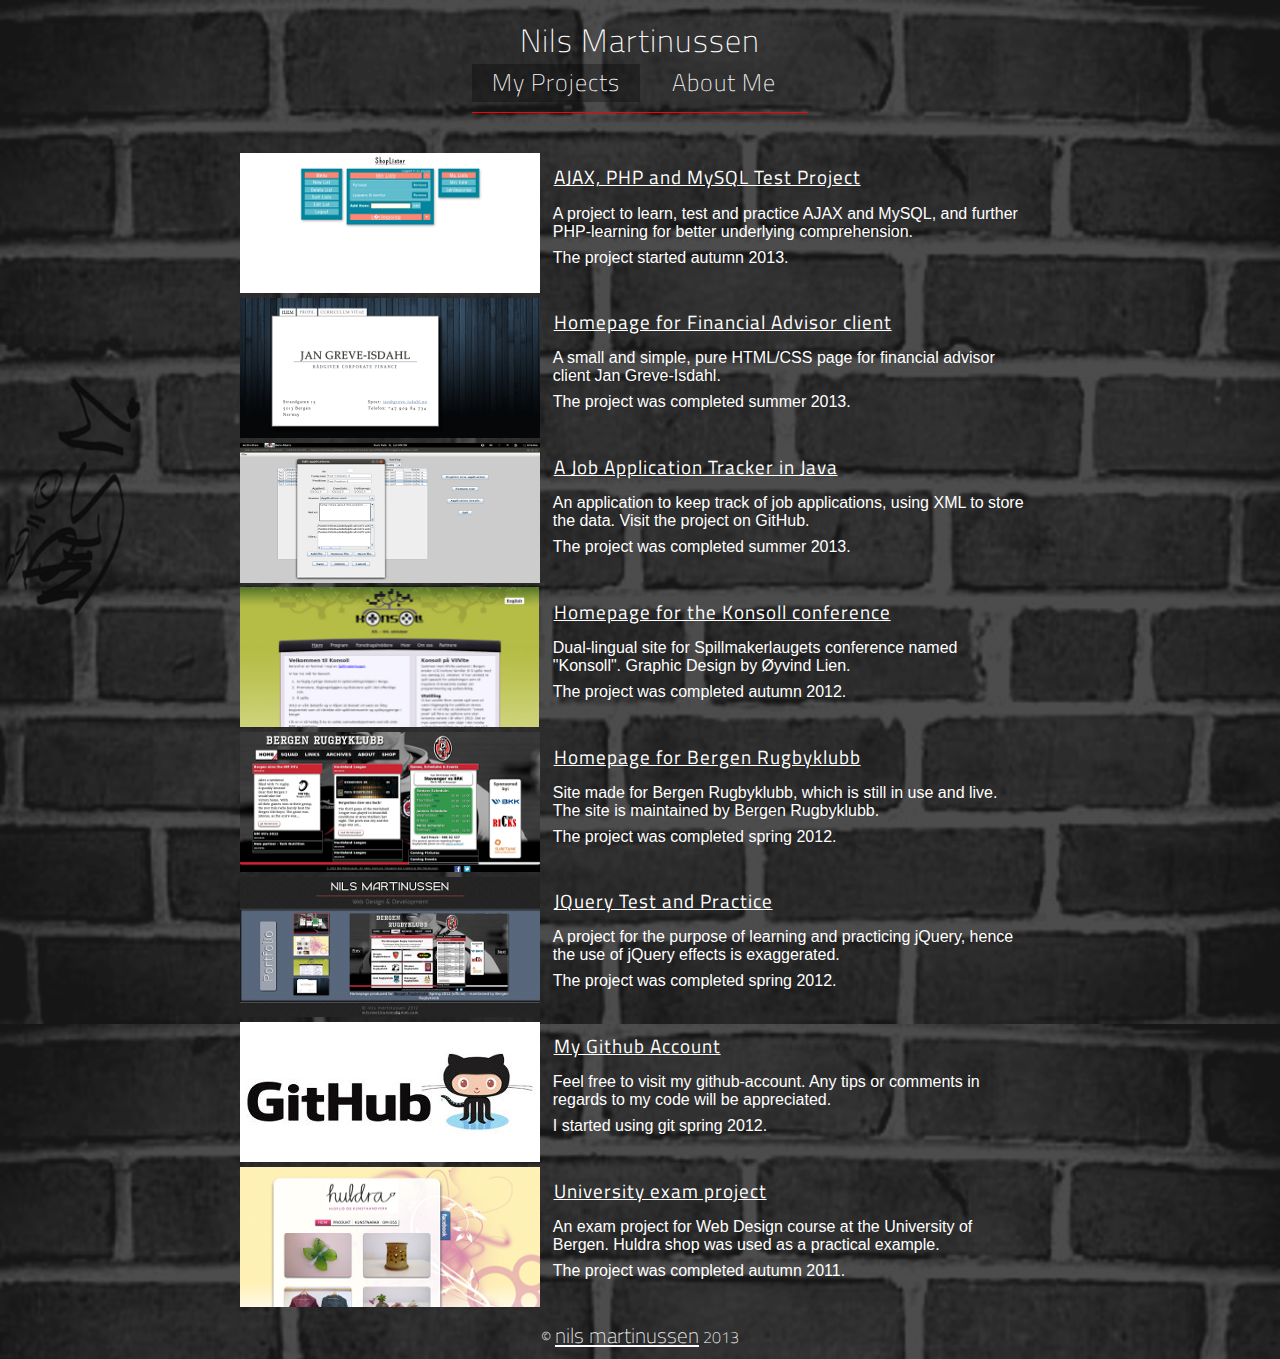
<file: index.html>
<!doctype html>
<html xmlns="http://www.w3.org/1999/xhtml"
      prefix="sch: http://schema.org/"
      "og: http://ogp.me/ns#">

  <head>
    <meta charset="UTF-8">
    <meta name="keywords" content="information, science, web, design, development, student, bachelor, nils, martinussen"/>
    <meta property="sch:author" name="author" content="Nils Martinussen"/>
    <meta http-equiv="X-UA-Compatible" content="IE=edge" />
    <meta http-equiv="content-type" content="text/html; charset=UTF-8"/>
    <meta name="viewport" content="width=device-width, initial-scale=1.0;"/>

    <meta property="sch:description" name="og:description" content="Personal Homepage of Information Science Student Nils Martinussen - a Presentation of My Development Projects" />
    <meta property="sch:url" name="og:url" content="http://www.nima-design.net" />
    <meta property="sch:image" name="og:image" content="http://nima-design.net/media/nima-design.png" />
    <meta name="og:image:type" content="image/png" />
    <meta property="sch:language" name="og:language" content="en_GB" />
    <meta name="og:title" content="Nima" />
    <meta name="og:site_name" content="Nima" />
    <meta name="og:type" content="website" />
    <meta name="og:site_name" content="Nima Web Design" />
    <title>Nima Web Design</title>

    <link rel="stylesheet" type="text/css" media="screen" href="style/main.css">
    <link rel="stylesheet" type="text/css" media="screen and (min-width: 320px) and (max-width: 480px) and (orientation: landscape)" href="style/iphone4-landscape.css">
    <link rel="stylesheet" type="text/css" media="screen and (min-width: 320px) and (max-width: 568px) and (orientation: portrait)" href="style/iphone-portrait.css">
    <link rel="stylesheet" type="text/css" media="screen and (min-width: 481px) and (max-width: 568px) and (orientation: landscape)" href="style/iphone-landscape.css">
    <link rel="stylesheet" type="text/css" media="screen and (min-width: 569px) and (max-width: 640px) and (orientation: landscape)" href="style/sg-landscape.css">
    <link rel="stylesheet" type="text/css" media="screen and (min-width: 768px) and (max-width: 1024px) and (orientation: portrait)" href="style/ipad-portrait.css">
    <link href="http://fonts.googleapis.com/css?family=Titillium+Web:200,400" rel="stylesheet" type="text/css">
<!--    <script type="text/javascript" src="js/jquery-1.10.2.min.js"></script> -->
    <script type="text/javascript" src="js/main.js"></script>
    <script>
      (function(i,s,o,g,r,a,m){i['GoogleAnalyticsObject']=r;i[r]=i[r]||function(){
      (i[r].q=i[r].q||[]).push(arguments)},i[r].l=1*new Date();a=s.createElement(o),
      m=s.getElementsByTagName(o)[0];a.async=1;a.src=g;m.parentNode.insertBefore(a,m)
      })(window,document,'script','//www.google-analytics.com/analytics.js','ga');

      ga('create', 'UA-40419390-1', 'nima-design.net');
      ga('send', 'pageview');

    </script>
  </head>

  <body id="index">

    <header>
      <h1 class="name"><span id="fname">Nils </span><span id="lname">Martinussen</span></h1>
      <nav>
	<div id="center-nav">
	  <h2 id="projects" class="active"><a href="#">My Projects</a></h2>
	  <h2 id="about"><a href="about.html">About Me</a></h2>
	</div> <!-- end #center-nav -->
      </nav>
    </header>

    <div id="main-container">

      <div id="projects-container">

	<div id="projects-presentation">

	  <section typeof="sch:project" property="sch:projects" class="project" id="shoplister" onclick="openProject(this)">
	    <div class="img-holder">
	      <img property="sch:image" src="media/shoplister-thumb.png" alt="Project Shoplister thumbnail" />
	    </div>
	    <div class="text-holder">
	      <h3 property="sch:title">AJAX, PHP and MySQL Test Project</h3>
	      <p property="sch:description" class="top-paragraph">A project to learn, test and practice AJAX and MySQL, and further PHP-learning for better underlying comprehension.</p>
	      <p class="timeline">The project started autumn 2013.</p>
	      <a property="sch:url" class="project-url" href="http://lister.nima-design.net">Link to unfinished version of page</a>
	    </div>
	  </section> <!-- end project -->

	  <section typeof="sch:project" property="sch:projects" class="project" id="jgi" onclick="openProject(this)">
	    <div class="img-holder">
	      <img property="sch:image" src="media/jgi-thumb.png" alt="project JGI thumbnail" />
	    </div>
	    <div class="text-holder">
	      <h3 property="sch:title">Homepage for Financial Advisor client</h3>
	      <p property="sch:description" class="top-paragraph">A small and simple, pure HTML/CSS page for financial advisor client Jan Greve-Isdahl.</p>
	      <p class="timeline">The project was completed summer 2013.</p>
	      <a property="sch:url" class="project-url" href="http://jgi.nima-design.net/">Link to functional version of page</a>
	    </div>
	  </section> <!-- end project -->

	  <section typeof="sch:project" property="sch:projects" class="project" id="jat" onclick="openProject(this)">
	    <div class="img-holder">
	      <img property="sch:image" src="media/jat-thumb.png" alt="project JAT thumbnail" />
	    </div>
	    <div class="text-holder">
	      <h3 property="sch:title">A Job Application Tracker in Java</h3>
	      <p property="sch:description" class="top-paragraph">An application to keep track of job applications, using XML to store the data. Visit the project on GitHub.</p>
	      <p class="timeline">The project was completed summer 2013.</p>
	      <a property="sch:url" class="project-url" href="https://github.com/nilsma/jobApplicationTracker">Link to the projects repository at github</a>
	    </div>
	  </section> <!-- end project -->

	  <section typeof="sch:project" property="sch:projects" class="project" id="konsoll" onclick="openProject(this)">
	    <div class="img-holder">
	      <img property="sch:image" src="media/konsoll-thumb.png" alt="project Konsoll thumbnail"/>
	    </div>
	    <div class="text-holder">
	      <h3 property="sch:title">Homepage for the Konsoll conference</h3>
	      <p property="sch:description" class="top-paragraph">Dual-lingual site for Spillmakerlaugets conference named "Konsoll". Graphic Design by Øyvind Lien.</p>
	      <p class="timeline">The project was completed autumn 2012.</p>
	      <a property="sch:url" class="project-url" href="http://konsoll.nima-design.net/no">Link to functional version of page</a>
	    </div>
	  </section> <!-- end project -->

	  <section typeof="sch:project" property="sch:projects" class="project" id="brk" onclick="openProject(this)">
	    <div class="img-holder">
	      <img property="sch:image" src="media/brk-thumb.png" alt="project BRK thumbnail"/>
	    </div>
	    <div class="text-holder">
	      <h3 property="sch:title">Homepage for Bergen Rugbyklubb</h3>
	      <p property="sch:description" class="top-paragraph">Site made for Bergen Rugbyklubb, which is still in use and live. The site is maintained by Bergen Rugbyklubb.</p>
	      <p class="timeline">The project was completed spring 2012.</p>
	      <a property="sch:url" class="project-url" href="http://brk.nima-design.net">Link to functional version of page</a>
	    </div>
	  </section> <!-- end project -->

	  <section typeof="sch:project" property="sch:projects" class="project" id="jquery-nima" onclick="openProject(this)">
	    <div class="img-holder">
	      <img property="sch:image" src="media/jquery-nima-thumb.png" alt="project jQuery-nima thumbnail"/>
	    </div>
	    <div class="text-holder">
	      <h3 property="sch:title">JQuery Test and Practice</h3>
	      <p property="sch:description" class="top-paragraph">A project for the purpose of learning and practicing jQuery, hence the use of jQuery effects is exaggerated.</p>
	      <p class="timeline">The project was completed spring 2012.</p>
	      <a property="sch:url" class="project-url" href="http://jquery.nima-design.net">Link to functional version of page</a>
	    </div>
	  </section> <!-- end project -->

	  <section typeof="sch:project" property="sch:projects" class="project" id="github" onclick="openProject(this)">
	    <div class="img-holder">
	      <img property="sch:image" src="media/github-thumb.jpg" alt="Project Shoplister thumbnail" />
	    </div>
	    <div class="text-holder">
	      <h3 property="sch:title">My Github Account</h3>
	      <p property="sch:description" class="top-paragraph">Feel free to visit my github-account. Any tips or comments in regards to my code will be appreciated.</p>
	      <p class="timeline">I started using git spring 2012.</p>
	      <a property="sch:url" class="project-url" href="https://github.com/nilsma?tab=repositories">Link to my github account</a>
	    </div>
	  </section> <!-- end project -->

	  <section typeof="sch:project" property="sch:projects" class="project" id="huldra" onclick="openProject(this)">
	    <div class="img-holder">
	      <img property="sch:image" src="media/huldra-thumb.png" alt="project Huldra thumbnail" />
	    </div>
	    <div class="text-holder">
	      <h3 property="sch:title">University exam project</h3>
	      <p property="sch:description" class="top-paragraph">An exam project for Web Design course at the University of Bergen. Huldra shop was used as a practical example.</p>
	      <p class="timeline">The project was completed autumn 2011.</p>
	      <a property="sch:url" class="project-url" href="http://huldra.nima-design.net">Link to functional version of page</a>
	    </div>
	  </section> <!-- end project -->

	</div> <!-- end projects-presentation -->

      </div> <!-- end projects-container -->

    </div> <!-- end main-container -->
    
    <footer>
      <p>&copy; <a id="email" href="mailto:nils%2emartinussen%40gmail%2ecom?subject=Web Design" title="Send me an email">nils martinussen</a> 2013</p>

    </footer>

  </body>

</html>
</file>
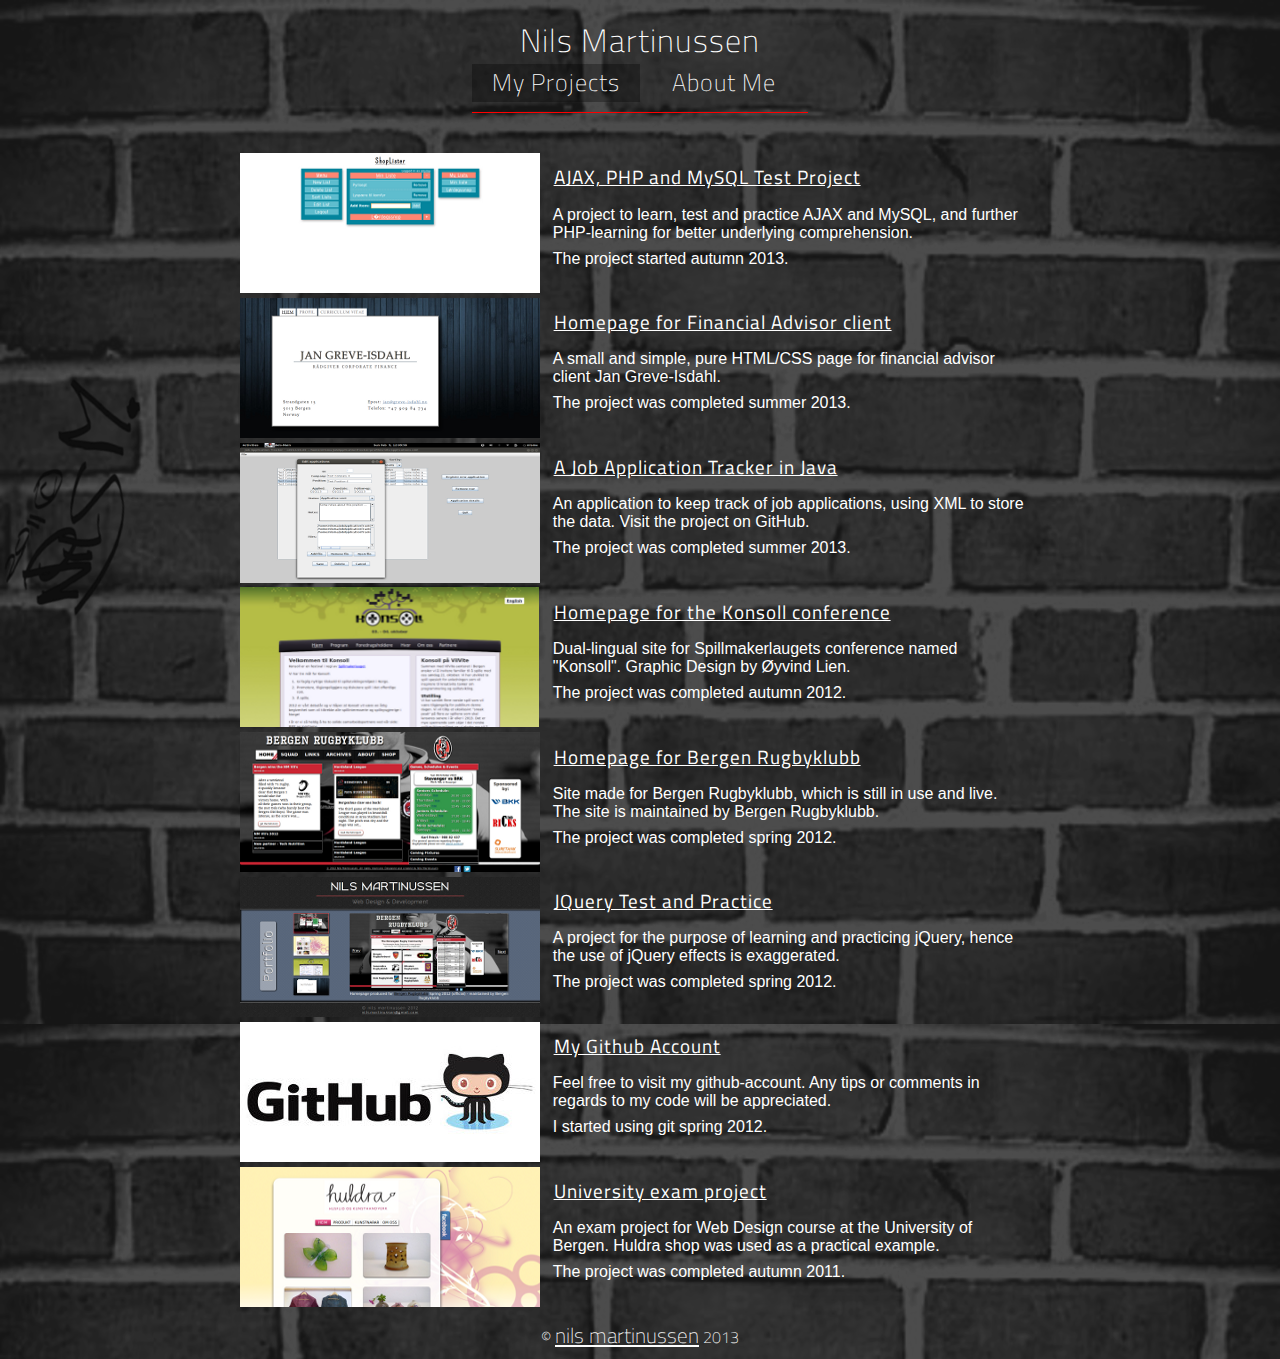
<file: html/index.html>
<!doctype html>
<html xmlns="http://www.w3.org/1999/xhtml"
      prefix="sch: http://schema.org/"
      "og: http://ogp.me/ns#">

  <head>
    <meta charset="UTF-8">
    <meta name="keywords" content="information, science, web, design, development, student, bachelor, nils, martinussen"/>
    <meta property="sch:author" name="author" content="Nils Martinussen"/>
    <meta http-equiv="X-UA-Compatible" content="IE=edge" />
    <meta http-equiv="content-type" content="text/html; charset=UTF-8"/>
    <meta name="viewport" content="width=device-width, initial-scale=1.0;"/>

    <meta property="sch:description" name="og:description" content="Personal Homepage of Information Science Student Nils Martinussen - a Presentation of My Development Projects" />
    <meta property="sch:url" name="og:url" content="http://www.nima-design.net" />
    <meta property="sch:image" name="og:image" content="http://nima-design.net/media/nima-design.png" />
    <meta name="og:image:type" content="image/png" />
    <meta property="sch:language" name="og:language" content="en_GB" />
    <meta name="og:title" content="Nima" />
    <meta name="og:site_name" content="Nima" />
    <meta name="og:type" content="website" />
    <meta name="og:site_name" content="Nima Web Design" />
    <title>Nima Web Design</title>

    <link rel="stylesheet" type="text/css" media="screen" href="style/main.css">
    <link rel="stylesheet" type="text/css" media="screen and (min-width: 320px) and (max-width: 480px) and (orientation: landscape)" href="style/iphone4-landscape.css">
    <link rel="stylesheet" type="text/css" media="screen and (min-width: 320px) and (max-width: 568px) and (orientation: portrait)" href="style/iphone-portrait.css">
    <link rel="stylesheet" type="text/css" media="screen and (min-width: 481px) and (max-width: 568px) and (orientation: landscape)" href="style/iphone-landscape.css">
    <link rel="stylesheet" type="text/css" media="screen and (min-width: 569px) and (max-width: 640px) and (orientation: landscape)" href="style/sg-landscape.css">
    <link rel="stylesheet" type="text/css" media="screen and (min-width: 768px) and (max-width: 1024px) and (orientation: portrait)" href="style/ipad-portrait.css">
    <link href="http://fonts.googleapis.com/css?family=Titillium+Web:200,400" rel="stylesheet" type="text/css">
    <script>
      (function(i,s,o,g,r,a,m){i['GoogleAnalyticsObject']=r;i[r]=i[r]||function(){
      (i[r].q=i[r].q||[]).push(arguments)},i[r].l=1*new Date();a=s.createElement(o),
      m=s.getElementsByTagName(o)[0];a.async=1;a.src=g;m.parentNode.insertBefore(a,m)
      })(window,document,'script','//www.google-analytics.com/analytics.js','ga');

      ga('create', 'UA-40419390-1', 'nima-design.net');
      ga('send', 'pageview');

    </script>
  </head>

  <body id="index">

    <header>
      <h1 class="name"><span id="fname">Nils </span><span id="lname">Martinussen</span></h1>
      <nav>
	<div id="center-nav">
	  <h2 id="projects" class="active"><a href="#">My Projects</a></h2>
	  <h2 id="about"><a href="about.html">About Me</a></h2>
	</div> <!-- end #center-nav -->
      </nav>
    </header>

    <div id="main-container">

      <div id="projects-container">

	<div id="projects-presentation">

	  <section typeof="sch:project" property="sch:projects" class="project" id="shoplister">
	    <div class="img-holder">
	      <img property="sch:image" src="media/shoplister-thumb.png" alt="Project Shoplister thumbnail" />
	    </div>
	    <div class="text-holder">
	      <h3 property="sch:title"><a property="sch:url" href="http://lister.nima-design.net">AJAX, PHP and MySQL Test Project</a></h3>
	      <p property="sch:description" class="top-paragraph">A project to learn, test and practice AJAX and MySQL, and further PHP-learning for better underlying comprehension.</p>
	      <p class="timeline">The project started autumn 2013.</p>
	    </div>
	  </section> <!-- end project -->

	  <section typeof="sch:project" property="sch:projects" class="project" id="jgi">
	    <div class="img-holder">
	      <img property="sch:image" src="media/jgi-thumb.png" alt="project JGI thumbnail" />
	    </div>
	    <div class="text-holder">
	      <h3 property="sch:title"><a property="sch:url" href="http://jgi.nima-design.net">Homepage for Financial Advisor client</a></h3>
	      <p property="sch:description" class="top-paragraph">A small and simple, pure HTML/CSS page for financial advisor client Jan Greve-Isdahl.</p>
	      <p class="timeline">The project was completed summer 2013.</p>
	    </div>
	  </section> <!-- end project -->

	  <section typeof="sch:project" property="sch:projects" class="project" id="jat">
	    <div class="img-holder">
	      <img property="sch:image" src="media/jat-thumb.png" alt="project JAT thumbnail" />
	    </div>
	    <div class="text-holder">
	      <h3 property="sch:title"><a property="sch:url" href="https://github.com/nilsma/jobApplicationTracker">A Job Application Tracker in Java</a></h3>
	      <p property="sch:description" class="top-paragraph">An application to keep track of job applications, using XML to store the data. Visit the project on GitHub.</p>
	      <p class="timeline">The project was completed summer 2013.</p>
	    </div>
	  </section> <!-- end project -->

	  <section typeof="sch:project" property="sch:projects" class="project" id="konsoll">
	    <div class="img-holder">
	      <img property="sch:image" src="media/konsoll-thumb.png" alt="project Konsoll thumbnail"/>
	    </div>
	    <div class="text-holder">
	      <h3 property="sch:title"><a property="sch:url" href="http://konsoll.nima-design.net/no">Homepage for the Konsoll conference</a></h3>
	      <p property="sch:description" class="top-paragraph">Dual-lingual site for Spillmakerlaugets conference named "Konsoll". Graphic Design by Øyvind Lien.</p>
	      <p class="timeline">The project was completed autumn 2012.</p>
	    </div>
	  </section> <!-- end project -->

	  <section typeof="sch:project" property="sch:projects" class="project" id="brk">
	    <div class="img-holder">
	      <img property="sch:image" src="media/brk-thumb.png" alt="project BRK thumbnail"/>
	    </div>
	    <div class="text-holder">
	      <h3 property="sch:title"><a property="sch:url" href="http://brk.nima-design.net">Homepage for Bergen Rugbyklubb</a></h3>
	      <p property="sch:description" class="top-paragraph">Site made for Bergen Rugbyklubb, which is still in use and live. The site is maintained by Bergen Rugbyklubb.</p>
	      <p class="timeline">The project was completed spring 2012.</p>
	    </div>
	  </section> <!-- end project -->

	  <section typeof="sch:project" property="sch:projects" class="project" id="jquery-nima">
	    <div class="img-holder">
	      <img property="sch:image" src="media/jquery-nima-thumb.png" alt="project jQuery-nima thumbnail"/>
	    </div>
	    <div class="text-holder">
	      <h3 property="sch:title"><a property="sch:url" href="http://jquery.nima-design.net">JQuery Test and Practice</a></h3>
	      <p property="sch:description" class="top-paragraph">A project for the purpose of learning and practicing jQuery, hence the use of jQuery effects is exaggerated.</p>
	      <p class="timeline">The project was completed spring 2012.</p>
	    </div>
	  </section> <!-- end project -->

	  <section typeof="sch:project" property="sch:projects" class="project" id="github">
	    <div class="img-holder">
	      <img property="sch:image" src="media/github-thumb.jpg" alt="Project Shoplister thumbnail" />
	    </div>
	    <div class="text-holder">
	      <h3 property="sch:title"><a property="sch:url" href="https://github.com/nilsma?tab=repositories">My Github Account</a></h3>
	      <p property="sch:description" class="top-paragraph">Feel free to visit my github-account. Any tips or comments in regards to my code will be appreciated.</p>
	      <p class="timeline">I started using git spring 2012.</p>
	    </div>
	  </section> <!-- end project -->

	  <section typeof="sch:project" property="sch:projects" class="project" id="huldra">
	    <div class="img-holder">
	      <img property="sch:image" src="media/huldra-thumb.png" alt="project Huldra thumbnail" />
	    </div>
	    <div class="text-holder">
	      <h3 property="sch:title"><a property="sch:url" href="http://huldra.nima-design.net">University exam project</a></h3>
	      <p property="sch:description" class="top-paragraph">An exam project for Web Design course at the University of Bergen. Huldra shop was used as a practical example.</p>
	      <p class="timeline">The project was completed autumn 2011.</p>
	    </div>
	  </section> <!-- end project -->

	</div> <!-- end projects-presentation -->

      </div> <!-- end projects-container -->

    </div> <!-- end main-container -->
    
    <footer>
      <p>&copy; <a id="email" href="mailto:nils%2emartinussen%40gmail%2ecom?subject=Web Design" title="Send me an email">nils martinussen</a> 2013</p>

    </footer>

  </body>

</html>
</file>
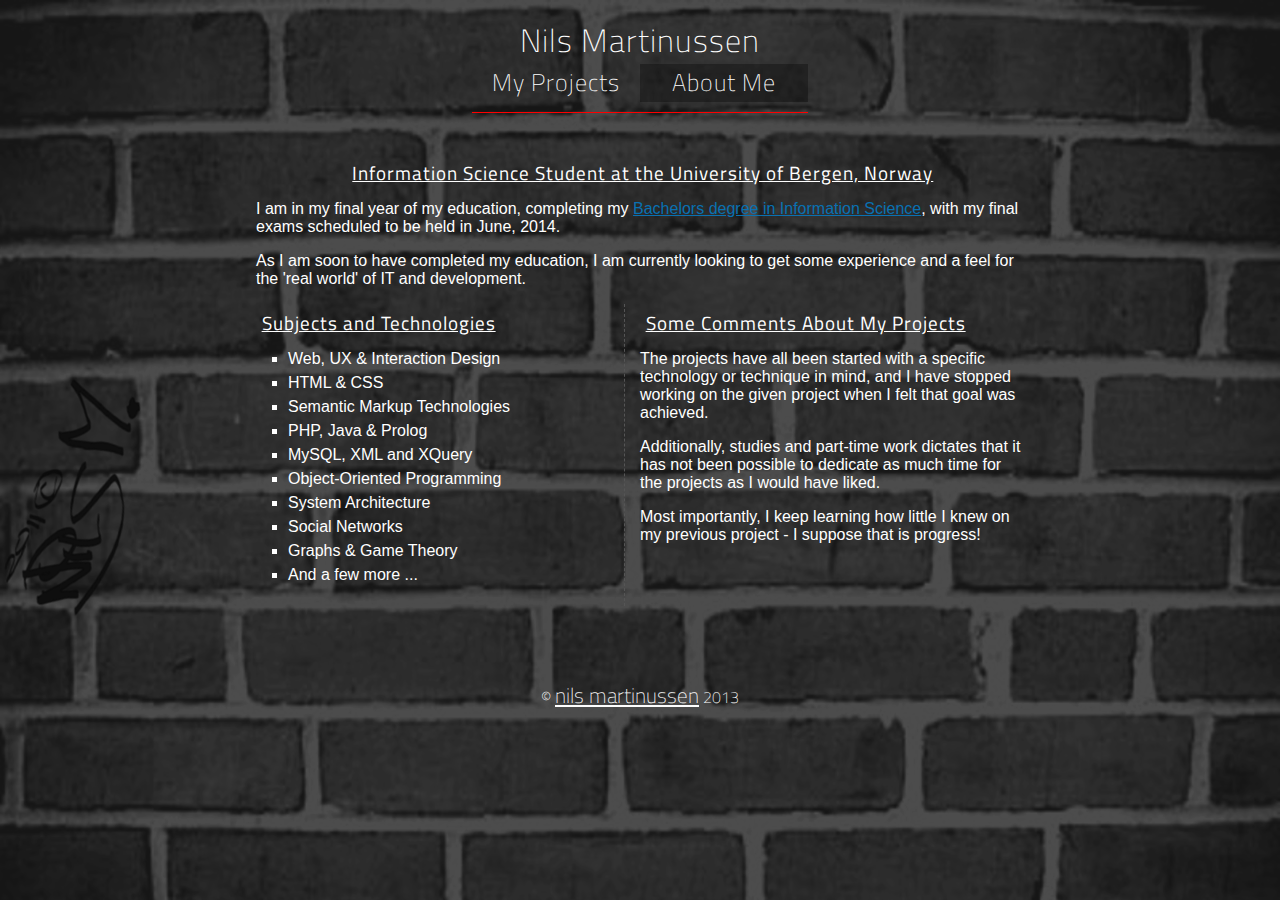
<file: about.html>
<!doctype html>
<html xmlns="http://www.w3.org/1999/xhtml"
      prefix="sch: http://schema.org/"
      "og: http://ogp.me/ns#">

  <head>
    <meta charset="UTF-8">
    <meta name="keywords" content="information, science, web, design, development, student, bachelor, nils, martinussen"/>
    <meta property="sch:author" name="author" content="Nils Martinussen"/>
    <meta http-equiv="X-UA-Compatible" content="IE=edge" />
    <meta http-equiv="content-type" content="text/html; charset=UTF-8"/>
    <meta name="viewport" content="width=device-width, initial-scale=1.0;"/>

    <meta property="sch:description" name="og:description" content="Personal Homepage of Information Science Student Nils Martinussen - a Presentation of My Development Projects" />
    <meta property="sch:url" name="og:url" content="http://www.nima-design.net" />
    <meta property="sch:image" name="og:image" content="http://nima-design.net/media/nima-design.png" />
    <meta name="og:image:type" content="image/png" />
    <meta property="sch:language" name="og:language" content="en_GB" />
    <meta name="og:title" content="Nima" />
    <meta name="og:site_name" content="Nima" />
    <meta name="og:type" content="website" />
    <meta name="og:site_name" content="Nima Web Design" />
    <title>Nima Web Design</title>

    <link rel="stylesheet" type="text/css" media="screen" href="style/main.css">
    <link rel="stylesheet" type="text/css" media="screen and (min-width: 320px) and (max-width: 480px) and (orientation: landscape)" href="style/iphone4-landscape.css">
    <link rel="stylesheet" type="text/css" media="screen and (min-width: 320px) and (max-width: 568px) and (orientation: portrait)" href="style/iphone-portrait.css">
    <link rel="stylesheet" type="text/css" media="screen and (min-width: 481px) and (max-width: 568px) and (orientation: landscape)" href="style/iphone-landscape.css">
    <link rel="stylesheet" type="text/css" media="screen and (min-width: 569px) and (max-width: 640px) and (orientation: landscape)" href="style/sg-landscape.css">
    <link rel="stylesheet" type="text/css" media="screen and (min-width: 768px) and (max-width: 1024px) and (orientation: portrait)" href="style/ipad-portrait.css">
    <link href="http://fonts.googleapis.com/css?family=Titillium+Web:200,400" rel="stylesheet" type="text/css">
    <script>
      (function(i,s,o,g,r,a,m){i['GoogleAnalyticsObject']=r;i[r]=i[r]||function(){
      (i[r].q=i[r].q||[]).push(arguments)},i[r].l=1*new Date();a=s.createElement(o),
      m=s.getElementsByTagName(o)[0];a.async=1;a.src=g;m.parentNode.insertBefore(a,m)
      })(window,document,'script','//www.google-analytics.com/analytics.js','ga');

      ga('create', 'UA-40419390-1', 'nima-design.net');
      ga('send', 'pageview');

    </script>
  </head>

  <body id="about">

    <header>
      <h1 class="name"><span id="fname">Nils </span><span id="lname">Martinussen</span></h1>
      <nav>
	<div id="center-nav">
	  <h2 id="projects"><a href="index.html">My Projects</a></h2>
	  <h2 id="about" class="active"><a href="#">About Me</a></h2>
	</div> <!-- end #center-nav -->
      </nav>
    </header>

    <div id="main-container">

      <div id="presentation-container">

	  <section id="about-me">
	    <img src="media/profil.jpg" alt="a picture of me"></img>
	    <h3 id="top-heading">Information Science Student at the University of Bergen, Norway</h3>
	    <p>I am in my final year of my education, completing my <a href="http://www.uib.no/studyprogramme/BASV-INFO">Bachelors degree in Information Science</a>, with my final exams scheduled to be held in June, 2014.</p>
	    <p id="final-single">As I am soon to have completed my education, I am currently looking to get some experience and a feel for the 'real world' of IT and development.</p>
	    <div id="left">
	      <h3>Subjects and Technologies</h3>
		<ul>
		  <li>Web, UX & Interaction Design</li>
		  <li>HTML & CSS</li>
		  <li>Semantic Markup Technologies</li>
		  <li>PHP, Java & Prolog</li>
		  <li>MySQL, XML and XQuery</li>
		  <li>Object-Oriented Programming</li>
		  <li>System Architecture</li>
		  <li>Social Networks</li>
		  <li>Graphs & Game Theory</li>
		  <li>And a few more ...</li>
		</ul>
	      </p>
	    </div> <!-- end #left -->
	    <div id="right">
	      <h3>Some Comments About My Projects</h3>
	      <p>The projects have all been started with a specific technology or technique in mind, and I have stopped working on the given project when I felt that goal was achieved.</p>
	      <p>Additionally, studies and part-time work dictates that it has not been possible to dedicate as much time for the projects as I would have liked.</p>
	      <p>Most importantly, I keep learning how little I knew on my previous project - I suppose that is progress!</p>
	    </div> <!-- end #right -->
	  </section> <!-- end #about-me -->

      </div> <!-- end presentation-container -->

    </div> <!-- end main-container -->
    
    <footer>
      <p>&copy; <a id="email" href="mailto:nils%2emartinussen%40gmail%2ecom?subject=Web Design" title="Send me an email">nils martinussen</a> 2013</p>

    </footer>

  </body>

</html>
</file>
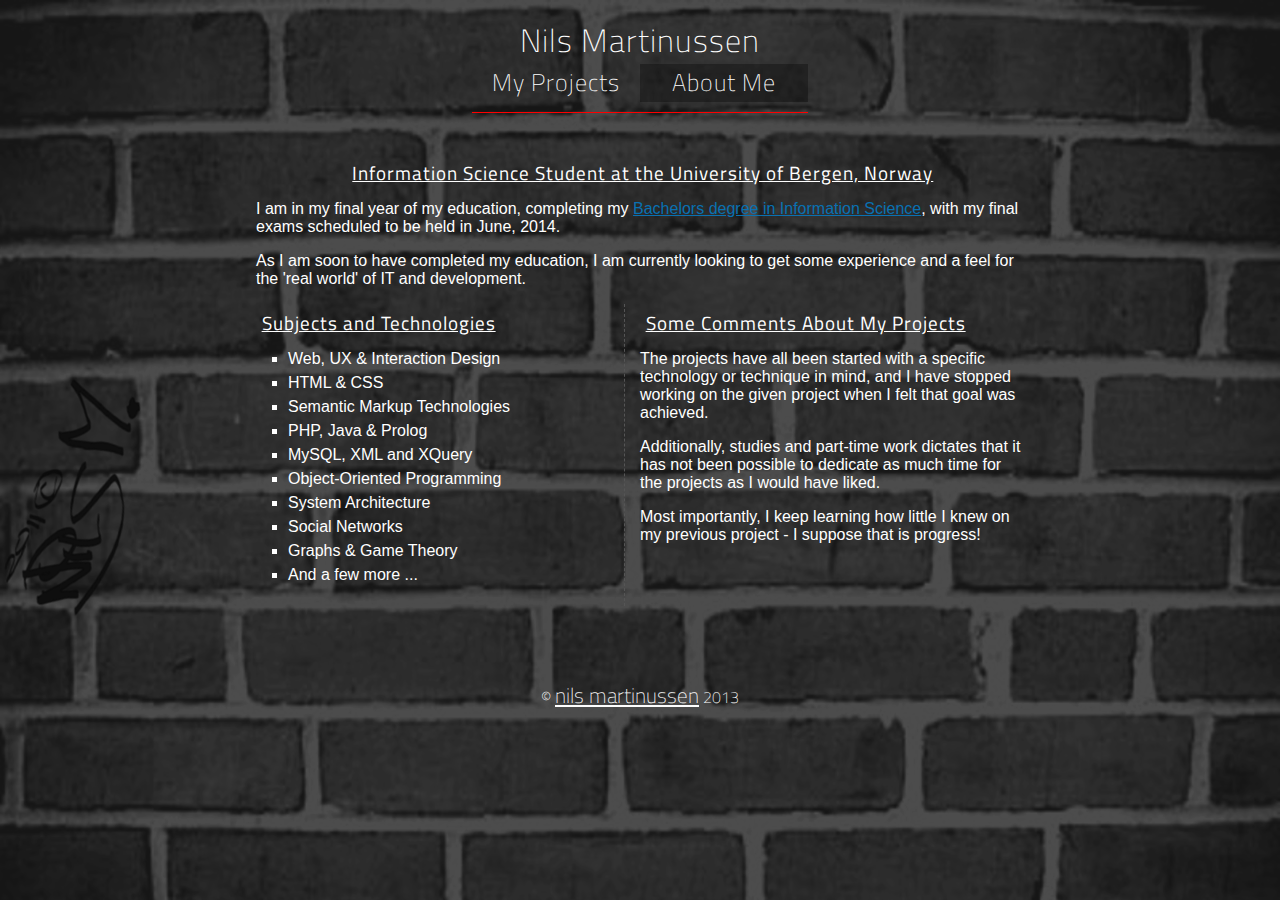
<file: html/about.html>
<!doctype html>
<html xmlns="http://www.w3.org/1999/xhtml"
      prefix="sch: http://schema.org/"
      "og: http://ogp.me/ns#">

  <head>
    <meta charset="UTF-8">
    <meta name="keywords" content="information, science, web, design, development, student, bachelor, nils, martinussen"/>
    <meta property="sch:author" name="author" content="Nils Martinussen"/>
    <meta http-equiv="X-UA-Compatible" content="IE=edge" />
    <meta http-equiv="content-type" content="text/html; charset=UTF-8"/>
    <meta name="viewport" content="width=device-width, initial-scale=1.0;"/>

    <meta property="sch:description" name="og:description" content="Personal Homepage of Information Science Student Nils Martinussen - a Presentation of My Development Projects" />
    <meta property="sch:url" name="og:url" content="http://www.nima-design.net" />
    <meta property="sch:image" name="og:image" content="http://nima-design.net/media/nima-design.png" />
    <meta name="og:image:type" content="image/png" />
    <meta property="sch:language" name="og:language" content="en_GB" />
    <meta name="og:title" content="Nima" />
    <meta name="og:site_name" content="Nima" />
    <meta name="og:type" content="website" />
    <meta name="og:site_name" content="Nima Web Design" />
    <title>Nima Web Design</title>

    <link rel="stylesheet" type="text/css" media="screen" href="style/main.css">
    <link rel="stylesheet" type="text/css" media="screen and (min-width: 320px) and (max-width: 480px) and (orientation: landscape)" href="style/iphone4-landscape.css">
    <link rel="stylesheet" type="text/css" media="screen and (min-width: 320px) and (max-width: 568px) and (orientation: portrait)" href="style/iphone-portrait.css">
    <link rel="stylesheet" type="text/css" media="screen and (min-width: 481px) and (max-width: 568px) and (orientation: landscape)" href="style/iphone-landscape.css">
    <link rel="stylesheet" type="text/css" media="screen and (min-width: 569px) and (max-width: 640px) and (orientation: landscape)" href="style/sg-landscape.css">
    <link rel="stylesheet" type="text/css" media="screen and (min-width: 768px) and (max-width: 1024px) and (orientation: portrait)" href="style/ipad-portrait.css">
    <link href="http://fonts.googleapis.com/css?family=Titillium+Web:200,400" rel="stylesheet" type="text/css">
    <script>
      (function(i,s,o,g,r,a,m){i['GoogleAnalyticsObject']=r;i[r]=i[r]||function(){
      (i[r].q=i[r].q||[]).push(arguments)},i[r].l=1*new Date();a=s.createElement(o),
      m=s.getElementsByTagName(o)[0];a.async=1;a.src=g;m.parentNode.insertBefore(a,m)
      })(window,document,'script','//www.google-analytics.com/analytics.js','ga');

      ga('create', 'UA-40419390-1', 'nima-design.net');
      ga('send', 'pageview');

    </script>
  </head>

  <body id="about">

    <header>
      <h1 class="name"><span id="fname">Nils </span><span id="lname">Martinussen</span></h1>
      <nav>
	<div id="center-nav">
	  <h2 id="projects"><a href="index.html">My Projects</a></h2>
	  <h2 id="about" class="active"><a href="#">About Me</a></h2>
	</div> <!-- end #center-nav -->
      </nav>
    </header>

    <div id="main-container">

      <div id="presentation-container">

	  <section id="about-me">
	    <img src="media/profil.jpg" alt="a picture of me"></img>
	    <h3 id="top-heading">Information Science Student at the University of Bergen, Norway</h3>
	    <p>I am in my final year of my education, completing my <a href="http://www.uib.no/studyprogramme/BASV-INFO"><span id="infovit">Bachelors degree in Information Science</span></a>, with my final exams scheduled to be held in June, 2014.</p>
	    <p id="final-single">As I am soon to have completed my education, I am currently looking to get some experience and a feel for the 'real world' of IT and development.</p>
	    <div id="left">
	      <h3>Subjects and Technologies</h3>
		<ul>
		  <li>Web, UX & Interaction Design</li>
		  <li>HTML & CSS</li>
		  <li>Semantic Markup Technologies</li>
		  <li>PHP, Java & Prolog</li>
		  <li>MySQL, XML and XQuery</li>
		  <li>Object-Oriented Programming</li>
		  <li>System Architecture</li>
		  <li>Social Networks</li>
		  <li>Graphs & Game Theory</li>
		  <li>And a few more ...</li>
		</ul>
	      </p>
	    </div> <!-- end #left -->
	    <div id="right">
	      <h3>Some Comments About My Projects</h3>
	      <p>The projects have all been started with a specific technology or technique in mind, and I have stopped working on the given project when I felt that goal was achieved.</p>
	      <p>Additionally, studies and part-time work dictates that it has not been possible to dedicate as much time for the projects as I would have liked.</p>
	      <p>Most importantly, I keep learning how little I knew on my previous project - I suppose that is progress!</p>
	    </div> <!-- end #right -->
	  </section> <!-- end #about-me -->

      </div> <!-- end presentation-container -->

    </div> <!-- end main-container -->
    
    <footer>
      <p>&copy; <a id="email" href="mailto:nils%2emartinussen%40gmail%2ecom?subject=Web Design" title="Send me an email">nils martinussen</a> 2013</p>

    </footer>

  </body>

</html>
</file>
<file: style/main.css>
/* START GENERAL */
* {
    margin: 0;
    padding: 0;
    }

body {
    background-color: #242D39;
    background-image: url('../media/wall_stripped.png');
    background-repeat: repeat-y;
    background-size: 100%;
    overflow-y: scroll;
    }
/* END GENERAL */

/* START HEADER */
header {
    float: left;
    height: auto;
    margin-bottom: 2.5em;
    width: 100%;
    }

header h1 {
    color: white;
    font-family: 'Titillium Web', sans-serif;
    font-size: 2em;
    font-weight: 200;
    letter-spacing: 1px;
    margin: auto;
    padding-top: 0.5em;
    text-align: center;
    }

span#fname {
    margin: 0 0 0 0;
    }

nav {
    border-bottom: 1px solid red;
    height: 3em;
    margin: auto;
    width: 21em;
    }

nav h2 {
    background-color: #627086;
    background-color: rgba(255,255,255,0);
    color: #ffffff;
    float: left;
    font-family: 'Titillium Web', sans-serif;
    font-size: 1.5em;
    font-weight: 200;
    letter-spacing: 1px;
    text-align: center;
    width: 7em;
    }

nav h2 a {
    color: #fff;
    display: block;
    padding-bottom: 0.1em;
    text-decoration: none;
    }

nav h2:hover {
    background-color: rgb(121, 139, 166);
    background-color: rgba(121, 139, 166, 0.8);
    background-color: rgba(0, 0, 0, 0.6);
    }

nav h2.active {
    background-color: rgb(0, 0 ,0);
    background-color: rgba(0, 0, 0, 0.3);
    }

nav h2:hover.active {
    background-color: rgb(0, 0, 0);
    background-color: rgba(0, 0, 0, 0.6);
    }
/* END HEADER */

/* START PROJECTS-CONTAINER */
div#projects-container {
    display: block;
    margin: auto;
    width: 50em;
    }
/* END PROJECTS-CONTAINER */

/* START PROJECTS-PRESENTATION */
div#projects-presentation {
    height: auto;
    float: left;
    }

div#projects-presentation:hover > section.project {
    background-color: rgba(0, 0, 0, 0);
    }
/* END PROJECTS-PRESENTATION */

/* START PROJECT */
section.project {
    height: 140px;
    margin-bottom: 0.3em;
    }

section.project:hover {
    cursor: pointer;
    }

section.project:hover .text-holder {
    background-color: rgb(121, 139, 166);
    background-color: rgba(121, 139, 166, 1);
    background-color: rgba(0, 0, 0, 0.4);
    }

section.project:hover div.text-holder > h3 {
    border-bottom: 1px solid red;
    text-decoration: none;
    }

section.project h3,
section.project p,
section#about-me h3,
section#about-me p {
    color: #ffffff;
    font-family: sans-serif;
    margin-left: 0.3em;
    }

section.project p.timeline {
    margin-top: 0.5em;
    }

section.project h3,
section#about-me h3 {
    font-family: 'Titillium Web', sans-serif;
    font-weight: 400;
    letter-spacing: 1px;
    margin-top: 0.3em;
    margin-bottom: 0.7em;
    text-decoration: underline;
    }

div.img-holder {
    float: left;
    height: 140px;
    margin-right: 0.2em;
    max-width: 18.8em;
    }

div.text-holder {
    background-color: rgb(121, 139, 166);
    background-color: rgba(121, 139, 153, 0);
    background-color: rgba(0, 0, 0, 0);
    float: right;
    height: 130px;
    padding: 0.3em;
    padding-right: 0.7em;
    position: relative;
    width: 30em;
    }

section.project a.project-url {
    color: #D9E2FF;
    font-family: sans-serif;
    font-size: 0.85em;
    position: absolute;
    bottom: 5px;
    left: 25px;
}

section#konsoll img {
    height: 140px;
    width: 299px;
    }
/* END PROJECT */

/* START ABOUT-ME */
div#presentation-container {
    float: left;
    height: auto;
    width: 100%;
    }

section#about-me {
    background-color: rgb(121, 139, 166);
    background-color: rgba(121, 139, 166, 0.85);
    background-color: rgba(121, 139, 166, 0);
    height: 32em;
    margin: 0 auto;
    width: 50em;
    }

section#about-me h3#top-heading {
    text-align: center;
    }

section#about-me img {
    display: none;
    float: left;
    margin: 0 1em 0.5em 0;
    height: 150px;
    }

section#about-me p {
    margin: 0 0 1em 0;
    padding: 0 1em 0 1em;
    }

section#about-me p a,
section#about-me p a:visited {
    color: #0971B2;
    }

section#about-me p#final-single {
    margin-bottom: 1em;
    }

section#about-me div#left {
    border-right: 1px dashed #555;
    float: left;
    padding-left: 1em;
    width: 23em;
    }

section#about-me div#right {
    float: right;
    width: 25em;
    }

section#about-me div#right p {
    padding-left: 0;
    }

section#about-me ul {
    list-style: square;
    padding: 0 0 0 2em;
    }

section#about-me ul li {
    color: #fff;
    font-family: sans-serif;
    min-height: 1.5em;
    }
/* END ABOUT-ME */

/* START FOOTER */
footer {
    background-color: #242D39;
    background-color: rgb(0, 0, 0);
    background-color: rgba(0, 0, 0, 0);
    float: left;
    text-align: center;
    width: 100%;
    }

footer p {
    color: #ffffff;
    font-family: 'Titillium Web', sans-serif;
    font-size: 1em;
    font-weight: 200;
    padding: 0.5em;
    }

footer a,
footer a:link,
footer a:visited {
    color: #ffffff;
    font-size: 1.3em;
    }
/* END FOOTER */
</file>
<file: style/iphone4-landscape.css>
h1.name {
    font-size: 1.2em;
}

div#center-nav {
    margin: 0 auto;
    width: 12em;
}

nav h2 {
    font-size: 0.85em;
}

h2 {
    font-size: 0.85em;
}

div#main-container {
    float: none;
}

div#projects-container {
    display: inline;	
}

div.text-holder {
    display: inline;
    font-size: 0.7em;
    float: right;
    width: 330px;
}

section.project {
    width: 100%;
}

div.img-holder {
    float: left;
    height: 85px;
    width: auto;
}

div.img-holder img {
    float: left;
}

section.project {
    height: 100px;
}

section#shoplister.project div.img-holder,
section#jgi.project div.img-holder,
section#brk.project div.img-holder,
section#jquery-nima.project div.img-holder,
section#huldra.project div.img-holder,
section#jat.project div.img-holder,
section#github.project div.img-holder {
    height: 80px;
}

section#shoplister.project div.img-holder img,
section#jgi.project div.img-holder img,
section#brk.project div.img-holder img,
section#jquery-nima.project div.img-holder img,
section#github.project div.img-holder img {
    max-height: 92px;
    width: 130px;
}

section#jat.project div.img-holder img {
    height: auto;
    width: 130px;
}

section#konsoll.project div.img-holder img {
    height: auto;
    width: 130px;
}

section#huldra.project div.img-holder img {
    max-height: 90px;
    width: 130px;
}

section#shoplister div.text-holder {
    height: 95px;
}

section#jgi div.text-holder,
section#brk div.text-holder,
section#jquery-nima div.text-holder,
section#huldra div.text-holder {
    height: 85px;
}

section#konsoll div.text-holder {
    height: 88px;
}

h3 {
    font-size: 0.95em;
    }

body#about section#about-me {
    width: 100%;
    }

body#about section#about-me p, 
body#about section#about-me ul {
    font-size: 0.7em;
    }

body#about div#left,
body#about div#right {
    width: 288px;
    }

body#about div#right {
    float: left;
    padding-left: 1em;
    }

body#about div#left h3 {
    width: 14em;
    }
</file>
<file: style/iphone-portrait.css>
h1.name {
    font-size: 1.2em;
}

h2, h3 {
    font-size: 0.85em;
}

nav {
    width: 100%;
}

div#center-nav {
    margin: 0 auto;
    width: 12em;
}

nav h2 {
    font-size: 0.85em;
}

div#projects-container {
    display: inline;	
    width: 292px;
}

div.text-holder {
    font-size: 0.7em;
    float: left;
    height: 120px;
    width: 292px;
}

div#projects-presentation {
    display: block;
    margin: auto;
    width: 300px;
}

section.project {
    height: 130px;
    width: 292px;
}

div.img-holder {
    display: none;
}

section#jgi div.text-holder,
section#konsoll div.text-holder {
    height: 90px;
}

section#jgi.project,
section#konsoll.project{
    height: 100px;
}

section#shoplister div.text-holder,
section#brk div.text-holder,
section#jquery-nima div.text-holder,
section#huldra div.text-holder {
    height: 100px;
}

section#shoplister.project,
section#brk.project,
section#jquery-nima.project,
section#huldra.project {
    height: 110px;
}

body#about section#about-me {
    width: 100%;
    }

body#about section#about-me p, 
body#about section#about-me ul {
    font-size: 0.7em;
    }

body#about div#left,
body#about div#right {
    width: 288px;
    }

body#about div#right {
    float: left;
    padding-left: 1em;
    }

body#about div#left h3 {
    width: 14em;
    }
</file>
<file: style/iphone-landscape.css>
h1.name {
    font-size: 1.2em;
}

h2 {
    font-size: 0.9em;
}

div#main-container {
    float: none;
}

div#projects-container {
    display: inline;	
}

div.text-holder {
    display: inline;
    font-size: 0.7em;
    float: right;
    width: 31em;
}

section.project {
    width: 100%;
}

div.img-holder {
    float: left;
    height: 95px;
    width: auto;
}

div.img-holder img {
    float: left;
}

section.project {
    height: 100px;
}

section#shoplister.project div.img-holder,
section#jgi.project div.img-holder,
section#brk.project div.img-holder,
section#jquery-nima.project div.img-holder,
section#huldra.project div.img-holder {
    height: 90px;
}

section#shoplister.project div.img-holder img,
section#jgi.project div.img-holder img,
section#brk.project div.img-holder img,
section#jquery-nima.project div.img-holder img {
    max-height: 92px;
    width: 200px;
}

section#huldra.project div.img-holder img {
    max-height: 90px;
    width: 200px;
}

section#konsoll img {
    height: auto;
    width: 200px;
}

section#shoplister div.text-holder,
section#jgi div.text-holder,
section#brk div.text-holder,
section#jquery-nima div.text-holder,
section#huldra div.text-holder {
    height: 85px;
}

section#konsoll div.text-holder {
    height: 88px;
}

div#center-nav {
    margin: 0 auto;
    width: 12em;
}

nav h2 {
    font-size: 0.85em;
}

body#about section#about-me {
    width: 100%;
}

body#about section#about-me p, 
body#about section#about-me ul {
    font-size: 0.9em;
}

h3 {
    font-size: 0.95em;
    }

body#about div#left h3 {
    width: 100%;
}

section#about-me div#left {
    border-right: 1px dashed #555;
    float: left;
    margin: 0 auto;
    padding-left: 1em;
    width: 500px;
    }

section#about-me div#right {
    float: left;
    margin: 0 auto;
    padding-left: 1em;
    width: 500px;
    }

section#about-me div#right p {
    padding-left: 0;
    }
</file>
<file: style/sg-landscape.css>
h1.name {
	font-size: 1.2em;
}

h2 {
	font-size: 0.85em;
}

div#main-container {
	float: none;
}

div#projects-container {
	display: inline;	
	width: 620px;
}

div.text-holder {
	display: inline;
	font-size: 0.7em;
	float: right;
	width: 31em;
}

section.project {
	width: 100%;
}

div.img-holder {
	float: left;
	height: 95px;
	width: auto;
}

div.img-holder img {
	float: left;
}

section.project {
	height: 100px;
}

section#shoplister.project div.img-holder img,
section#jgi.project div.img-holder img,
section#brk.project div.img-holder img,
section#jquery-nima.project div.img-holder img,
section#konsoll.project div.img-holder img,
section#huldra.project div.img-holder img,
section#github.project div.img-holder img {
	max-height: 92px;
	width: 230px;
}

section#github.project div.img-holder img,
section#jat.project div.img-holder img {
    height: 90px;
    width: 230px;
    }

section#shoplister div.text-holder,
section#jgi div.text-holder,
section#brk div.text-holder,
section#jquery-nima div.text-holder,
section#huldra div.text-holder,
section#jat div.text-holder,
section#github div.text-holder {
	height: 85px;
}

section#konsoll div.text-holder {
	height: 88px;
}


div#center-nav {
    margin: 0 auto;
    width: 12em;
}

nav h2 {
    font-size: 0.85em;
}

body#about section#about-me {
    width: 100%;
}

body#about section#about-me p, 
body#about section#about-me ul {
    font-size: 0.9em;
}

h3 {
    font-size: 0.95em;
    }

body#about div#left h3 {
    width: 100%;
}

section#about-me div#left {
    border-right: 1px dashed #555;
    float: left;
    margin: 0 auto;
    padding-left: 1em;
    width: 500px;
    }

section#about-me div#right {
    float: left;
    margin: 0 auto;
    padding-left: 1em;
    width: 500px;
    }

section#about-me div#right p {
    padding-left: 0;
    }
</file>
<file: style/ipad-portrait.css>
h1.name {
    font-size: 1.2em;
}

div#center-nav {
    margin: 0 auto;
    width: 12em;
}

nav h2 {
    font-size: 0.85em;
}

h3 {
    font-size: 0.95em;
    }

h2 {
    font-size: 0.85em;
}

div#main-container {
    float: none;
}

div#projects-container {
    display: inline;	
    width: 292px;
}

div.text-holder {
    font-size: 0.7em;
    float: right;
    height: 118px;
    margin-right: 10px;
    width: 460px;
}

section.project {
    height: 130px;
    width: 100%;
}

div.img-holder {
    float: left;
    height: auto;
    margin-left: 10px;
    width: 256px;
}

div.img-holder img {
    width: 266px;
}

section#konsoll div.img-holder {
    width: 256px;
}

section#konsoll div.img-holder img {
    height: auto;
    width: 266px;
}

body#about section#about-me {
    width: 100%;
}

body#about section#about-me p, 
body#about section#about-me ul {
    font-size: 1em;
}

body#about div#left h3 {
    width: 14em;
}

section#about-me div#left {
    border-right: 1px dashed #555;
    float: left;
    padding-left: 1em;
    width: 23em;
    }

section#about-me div#right {
    float: right;
    width: 23em;
    }

section#about-me div#right p {
    padding-left: 0;
    }
</file>
<file: html/style/main.css>
/* START GENERAL */
* {
    margin: 0;
    padding: 0;
    }

body {
    background-color: #242D39;
    background-image: url('../media/wall_stripped.png');
    background-repeat: repeat-y;
    background-size: 100%;
    overflow-y: scroll;
    }
/* END GENERAL */

/* START HEADER */
header {
    float: left;
    height: auto;
    margin-bottom: 2.5em;
    width: 100%;
    }

header h1 {
    color: white;
    font-family: 'Titillium Web', sans-serif;
    font-size: 2em;
    font-weight: 200;
    letter-spacing: 1px;
    margin: auto;
    padding-top: 0.5em;
    text-align: center;
    }

span#fname {
    margin: 0 0 0 0;
    }

nav {
    border-bottom: 1px solid red;
    height: 3em;
    margin: auto;
    width: 21em;
    }

nav h2 {
    background-color: #627086;
    background-color: rgba(255,255,255,0);
    color: #ffffff;
    float: left;
    font-family: 'Titillium Web', sans-serif;
    font-size: 1.5em;
    font-weight: 200;
    letter-spacing: 1px;
    text-align: center;
    width: 7em;
    }

nav h2 a {
    color: #fff;
    display: block;
    padding-bottom: 0.1em;
    text-decoration: none;
    }

nav h2:hover {
    background-color: rgb(121, 139, 166);
    background-color: rgba(121, 139, 166, 0.8);
    background-color: rgba(0, 0, 0, 0.6);
    }

nav h2.active {
    background-color: rgb(0, 0 ,0);
    background-color: rgba(0, 0, 0, 0.3);
    }

nav h2:hover.active {
    background-color: rgb(0, 0, 0);
    background-color: rgba(0, 0, 0, 0.6);
    }
/* END HEADER */

/* START PROJECTS-CONTAINER */
div#projects-container {
    display: block;
    margin: auto;
    width: 50em;
    }
/* END PROJECTS-CONTAINER */

/* START PROJECTS-PRESENTATION */
div#projects-presentation {
    height: auto;
    float: left;
    }

div#projects-presentation:hover > section.project {
    background-color: rgba(0, 0, 0, 0);
    }
/* END PROJECTS-PRESENTATION */

/* START PROJECT */
section.project {
    height: 140px;
    margin-bottom: 0.3em;
    }

section.project:hover .text-holder {
    background-color: rgb(121, 139, 166);
    background-color: rgba(121, 139, 166, 1);
    background-color: rgba(0, 0, 0, 0.4);
    }

section.project div.text-holder > h3 {
    padding-bottom: 1px;
    }

section.project:hover div.text-holder > h3 {
    border-bottom: 1px solid red;
    padding-bottom: 0px;
    text-decoration: none;
    }

section.project h3,
section.project p,
section#about-me h3,
section#about-me p {
    color: #ffffff;
    font-family: sans-serif;
    margin-left: 0.3em;
    }

section.project p,
section#about-me h3,
section#about-me p {
    color: #ffffff;
    }

section.project h3 a,
section.project p a,
section#about-me h3 a {
    color: #ffffff;
    text-decoration: none;
    }

section.project p.timeline {
    margin-top: 0.5em;
    }

section.project h3,
section#about-me h3 {
    font-family: 'Titillium Web', sans-serif;
    font-weight: 400;
    letter-spacing: 1px;
    margin-top: 0.3em;
    margin-bottom: 0.7em;
    text-decoration: underline;
    }

div.img-holder {
    float: left;
    height: 140px;
    margin-right: 0.2em;
    max-width: 18.8em;
    }

div.text-holder {
    background-color: rgb(121, 139, 166);
    background-color: rgba(121, 139, 153, 0);
    background-color: rgba(0, 0, 0, 0);
    float: right;
    height: 130px;
    padding: 0.3em;
    padding-right: 0.7em;
    position: relative;
    width: 30em;
    }

section.project a.project-url {
    color: #D9E2FF;
    font-family: sans-serif;
    font-size: 0.85em;
    position: absolute;
    bottom: 5px;
    left: 25px;
}

section#konsoll img {
    height: 140px;
    width: 299px;
    }
/* END PROJECT */

/* START ABOUT-ME */
div#presentation-container {
    float: left;
    height: auto;
    width: 100%;
    }

section#about-me {
    background-color: rgb(121, 139, 166);
    background-color: rgba(121, 139, 166, 0.85);
    background-color: rgba(121, 139, 166, 0);
    height: 32em;
    margin: 0 auto;
    width: 50em;
    }

section#about-me h3#top-heading {
    text-align: center;
    }

section#about-me img {
    display: none;
    float: left;
    margin: 0 1em 0.5em 0;
    height: 150px;
    }

section#about-me p {
    margin: 0 0 1em 0;
    padding: 0 1em 0 1em;
    }

section#about-me p a,
section#about-me p a:visited {
    color: #0971B2;
    }

section#about-me p#final-single {
    margin-bottom: 1em;
    }

section#about-me div#left {
    border-right: 1px dashed #555;
    float: left;
    padding-left: 1em;
    width: 23em;
    }

section#about-me div#right {
    float: right;
    width: 25em;
    }

section#about-me div#right p {
    padding-left: 0;
    }

section#about-me ul {
    list-style: square;
    padding: 0 0 0 2em;
    }

section#about-me ul li {
    color: #fff;
    font-family: sans-serif;
    min-height: 1.5em;
    }
/* END ABOUT-ME */

/* START FOOTER */
footer {
    background-color: #242D39;
    background-color: rgb(0, 0, 0);
    background-color: rgba(0, 0, 0, 0);
    float: left;
    text-align: center;
    width: 100%;
    }

footer p {
    color: #ffffff;
    font-family: 'Titillium Web', sans-serif;
    font-size: 1em;
    font-weight: 200;
    padding: 0.5em;
    }

footer a,
footer a:link,
footer a:visited {
    color: #ffffff;
    font-size: 1.3em;
    }
/* END FOOTER */
</file>
<file: html/style/iphone4-landscape.css>
h1.name {
    font-size: 1.2em;
}

div#center-nav {
    margin: 0 auto;
    width: 12em;
}

nav h2 {
    font-size: 0.85em;
}

h2 {
    font-size: 0.85em;
}

div#main-container {
    float: none;
}

div#projects-container {
    display: inline;	
}

div.text-holder {
    display: inline;
    font-size: 0.7em;
    float: right;
    width: 330px;
}

section.project {
    width: 100%;
}

div.img-holder {
    float: left;
    height: 85px;
    width: auto;
}

div.img-holder img {
    float: left;
}

section.project {
    height: 100px;
}

section#shoplister.project div.img-holder,
section#jgi.project div.img-holder,
section#brk.project div.img-holder,
section#jquery-nima.project div.img-holder,
section#huldra.project div.img-holder,
section#jat.project div.img-holder,
section#github.project div.img-holder {
    height: 80px;
}

section#shoplister.project div.img-holder img,
section#jgi.project div.img-holder img,
section#brk.project div.img-holder img,
section#jquery-nima.project div.img-holder img,
section#github.project div.img-holder img {
    max-height: 92px;
    width: 130px;
}

section#jat.project div.img-holder img {
    height: auto;
    width: 130px;
}

section#konsoll.project div.img-holder img {
    height: auto;
    width: 130px;
}

section#huldra.project div.img-holder img {
    max-height: 90px;
    width: 130px;
}

section#shoplister div.text-holder {
    height: 95px;
}

section#jgi div.text-holder,
section#brk div.text-holder,
section#jquery-nima div.text-holder,
section#huldra div.text-holder {
    height: 85px;
}

section#konsoll div.text-holder {
    height: 88px;
}

h3 {
    font-size: 0.95em;
    }

body#about section#about-me {
    width: 100%;
    }

body#about section#about-me p, 
body#about section#about-me ul {
    font-size: 0.7em;
    }

body#about div#left,
body#about div#right {
    width: 288px;
    }

body#about div#right {
    float: left;
    padding-left: 1em;
    }

body#about div#left h3 {
    width: 14em;
    }
</file>
<file: html/style/iphone-portrait.css>
h1.name {
    font-size: 1.2em;
}

h2, h3 {
    font-size: 0.85em;
}

nav {
    width: 100%;
}

div#center-nav {
    margin: 0 auto;
    width: 12em;
}

nav h2 {
    font-size: 0.85em;
}

div#projects-container {
    display: inline;	
    width: 292px;
}

div.text-holder {
    font-size: 0.7em;
    float: left;
    height: 120px;
    width: 292px;
}

div#projects-presentation {
    display: block;
    margin: auto;
    width: 300px;
}

section.project {
    height: 130px;
    width: 292px;
}

div.img-holder {
    display: none;
}

section#jgi div.text-holder,
section#konsoll div.text-holder {
    height: 90px;
}

section#jgi.project,
section#konsoll.project{
    height: 100px;
}

section#shoplister div.text-holder,
section#brk div.text-holder,
section#jquery-nima div.text-holder,
section#huldra div.text-holder {
    height: 100px;
}

section#shoplister.project,
section#brk.project,
section#jquery-nima.project,
section#huldra.project {
    height: 110px;
}

body#about section#about-me {
    width: 100%;
    }

body#about section#about-me p, 
body#about section#about-me ul {
    font-size: 0.7em;
    }

body#about div#left,
body#about div#right {
    width: 288px;
    }

body#about div#right {
    float: left;
    padding-left: 1em;
    }

body#about div#left h3 {
    width: 14em;
    }
</file>
<file: html/style/iphone-landscape.css>
h1.name {
    font-size: 1.2em;
}

h2 {
    font-size: 0.9em;
}

div#main-container {
    float: none;
}

div#projects-container {
    display: inline;	
}

div.text-holder {
    display: inline;
    font-size: 0.7em;
    float: right;
    width: 31em;
}

section.project {
    width: 100%;
}

div.img-holder {
    float: left;
    height: 95px;
    width: auto;
}

div.img-holder img {
    float: left;
}

section.project {
    height: 100px;
}

section#shoplister.project div.img-holder,
section#jgi.project div.img-holder,
section#brk.project div.img-holder,
section#jquery-nima.project div.img-holder,
section#huldra.project div.img-holder {
    height: 90px;
}

section#shoplister.project div.img-holder img,
section#jgi.project div.img-holder img,
section#brk.project div.img-holder img,
section#jquery-nima.project div.img-holder img {
    max-height: 92px;
    width: 200px;
}

section#huldra.project div.img-holder img {
    max-height: 90px;
    width: 200px;
}

section#konsoll img {
    height: auto;
    width: 200px;
}

section#shoplister div.text-holder,
section#jgi div.text-holder,
section#brk div.text-holder,
section#jquery-nima div.text-holder,
section#huldra div.text-holder {
    height: 85px;
}

section#konsoll div.text-holder {
    height: 88px;
}

div#center-nav {
    margin: 0 auto;
    width: 12em;
}

nav h2 {
    font-size: 0.85em;
}

body#about section#about-me {
    width: 100%;
}

body#about section#about-me p, 
body#about section#about-me ul {
    font-size: 0.9em;
}

h3 {
    font-size: 0.95em;
    }

body#about div#left h3 {
    width: 100%;
}

section#about-me div#left {
    border-right: 1px dashed #555;
    float: left;
    margin: 0 auto;
    padding-left: 1em;
    width: 500px;
    }

section#about-me div#right {
    float: left;
    margin: 0 auto;
    padding-left: 1em;
    width: 500px;
    }

section#about-me div#right p {
    padding-left: 0;
    }
</file>
<file: html/style/sg-landscape.css>
h1.name {
	font-size: 1.2em;
}

h2 {
	font-size: 0.85em;
}

div#main-container {
	float: none;
}

div#projects-container {
	display: inline;	
	width: 620px;
}

div.text-holder {
	display: inline;
	font-size: 0.7em;
	float: right;
	width: 31em;
}

section.project {
	width: 100%;
}

div.img-holder {
	float: left;
	height: 95px;
	width: auto;
}

div.img-holder img {
	float: left;
}

section.project {
	height: 100px;
}

section#shoplister.project div.img-holder img,
section#jgi.project div.img-holder img,
section#brk.project div.img-holder img,
section#jquery-nima.project div.img-holder img,
section#konsoll.project div.img-holder img,
section#huldra.project div.img-holder img,
section#github.project div.img-holder img {
	max-height: 92px;
	width: 230px;
}

section#github.project div.img-holder img,
section#jat.project div.img-holder img {
    height: 90px;
    width: 230px;
    }

section#shoplister div.text-holder,
section#jgi div.text-holder,
section#brk div.text-holder,
section#jquery-nima div.text-holder,
section#huldra div.text-holder,
section#jat div.text-holder,
section#github div.text-holder {
	height: 85px;
}

section#konsoll div.text-holder {
	height: 88px;
}


div#center-nav {
    margin: 0 auto;
    width: 12em;
}

nav h2 {
    font-size: 0.85em;
}

body#about section#about-me {
    width: 100%;
}

body#about section#about-me p, 
body#about section#about-me ul {
    font-size: 0.9em;
}

h3 {
    font-size: 0.95em;
    }

body#about div#left h3 {
    width: 100%;
}

section#about-me div#left {
    border-right: 1px dashed #555;
    float: left;
    margin: 0 auto;
    padding-left: 1em;
    width: 500px;
    }

section#about-me div#right {
    float: left;
    margin: 0 auto;
    padding-left: 1em;
    width: 500px;
    }

section#about-me div#right p {
    padding-left: 0;
    }
</file>
<file: html/style/ipad-portrait.css>
h1.name {
    font-size: 1.2em;
}

div#center-nav {
    margin: 0 auto;
    width: 12em;
}

nav h2 {
    font-size: 0.85em;
}

h3 {
    font-size: 0.95em;
    }

h2 {
    font-size: 0.85em;
}

div#main-container {
    float: none;
}

div#projects-container {
    display: inline;	
    width: 292px;
}

div.text-holder {
    font-size: 0.7em;
    float: right;
    height: 118px;
    margin-right: 10px;
    width: 460px;
}

section.project {
    height: 130px;
    width: 100%;
}

div.img-holder {
    float: left;
    height: auto;
    margin-left: 10px;
    width: 256px;
}

div.img-holder img {
    width: 266px;
}

section#konsoll div.img-holder {
    width: 256px;
}

section#konsoll div.img-holder img {
    height: auto;
    width: 266px;
}

body#about section#about-me {
    width: 100%;
}

body#about section#about-me p, 
body#about section#about-me ul {
    font-size: 1em;
}

body#about div#left h3 {
    width: 14em;
}

section#about-me div#left {
    border-right: 1px dashed #555;
    float: left;
    padding-left: 1em;
    width: 23em;
    }

section#about-me div#right {
    float: right;
    width: 23em;
    }

section#about-me div#right p {
    padding-left: 0;
    }
</file>
